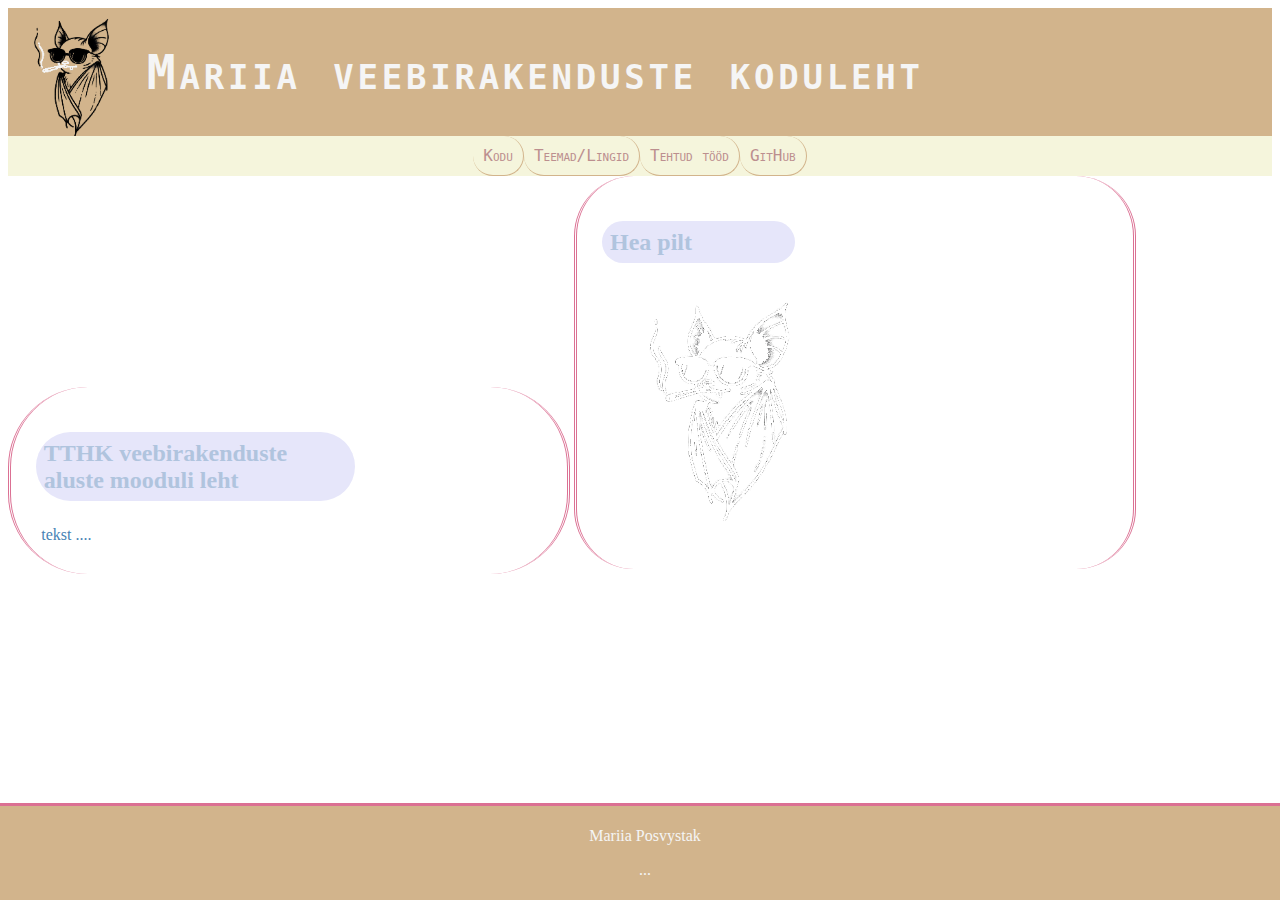
<file: index.html>
<!DOCTYPE html> <!--html5 on deklareeritud-->
<html lang="et">
<head>
    <meta charset="UTF-8">
    <title>Mariia veebirakenduste koduleht</title>
    <link rel="stylesheet" href="style.css">
</head>
<body>
<!--päis-шапка-header-->
<header>
    <h1>Mariia veebirakenduste koduleht</h1>
</header>
<!--navigeerimis menüü-->
<nav>
    <ul>
        <li><a href="index.html">Kodu</a></li>
        <li><a href="Teemad_lingid.html">Teemad/Lingid</a></li>
        <li><a href="tood.html">Tehtud tööd</a></li>
        <li><a href="GitHub.html">GitHub</a></li>
    </ul>
</nav>
<!--main-sisu-->
<main>
    <section id="osa1">
        <h2>TTHK veebirakenduste aluste mooduli leht</h2>
        <div>tekst ....</div>
    </section>
    <section id="osa2">
        <h2>Hea pilt</h2>
        <img src="nahkhiir.png" alt="Nahkhiir">
    </section>
</main>
<!--jalus-->
<footer>
    <p>Mariia Posvystak</p>
    <p>...</p>
</footer>
</body>
</html>
</file>
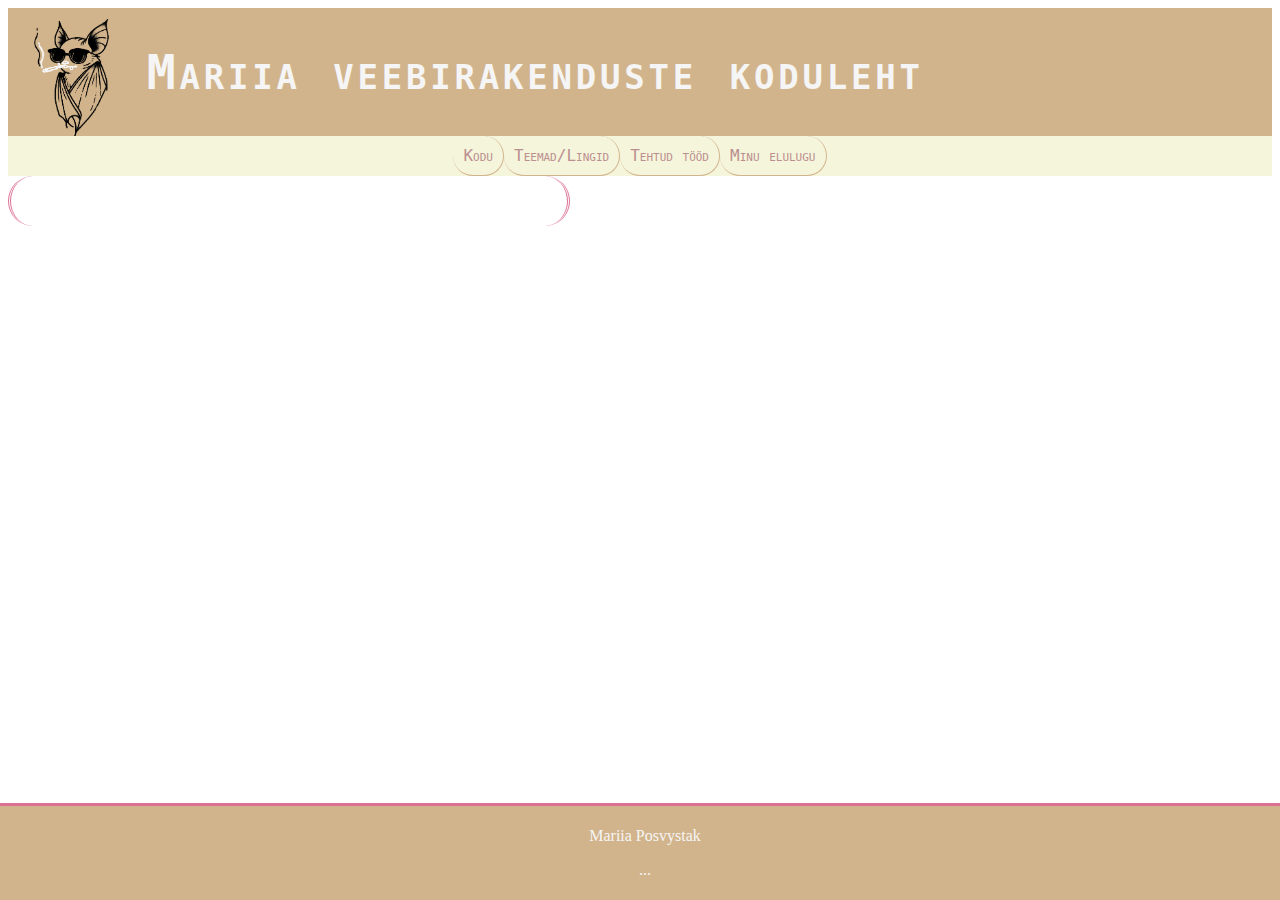
<file: Elulugu.html>
<!DOCTYPE html> <!--html5 on deklareeritud-->
<html lang="et">
<head>
    <meta charset="UTF-8">
    <title>Mariia veebirakenduste koduleht</title>
    <link rel="stylesheet" href="style.css">
</head>
<body>
<!--päis-шапка-header-->
<header>
    <h1>Mariia veebirakenduste koduleht</h1>
</header>
<!--navigeerimis menüü-->
<nav>
    <ul>
        <li><a href="index.html">Kodu</a></li>
        <li><a href="Teemad_lingid.html">Teemad/Lingid</a></li>
        <li><a href="tood.html">Tehtud tööd</a></li>
        <li><a >Minu elulugu</a></li>
    </ul>
</nav>
<!--main-sisu-->
<main>
    <section id="osa1">
    </section>
</main>
<!--jalus-->
<footer>
    <p>Mariia Posvystak</p>
    <p>...</p>
</footer>
</body>
</html>
</file>
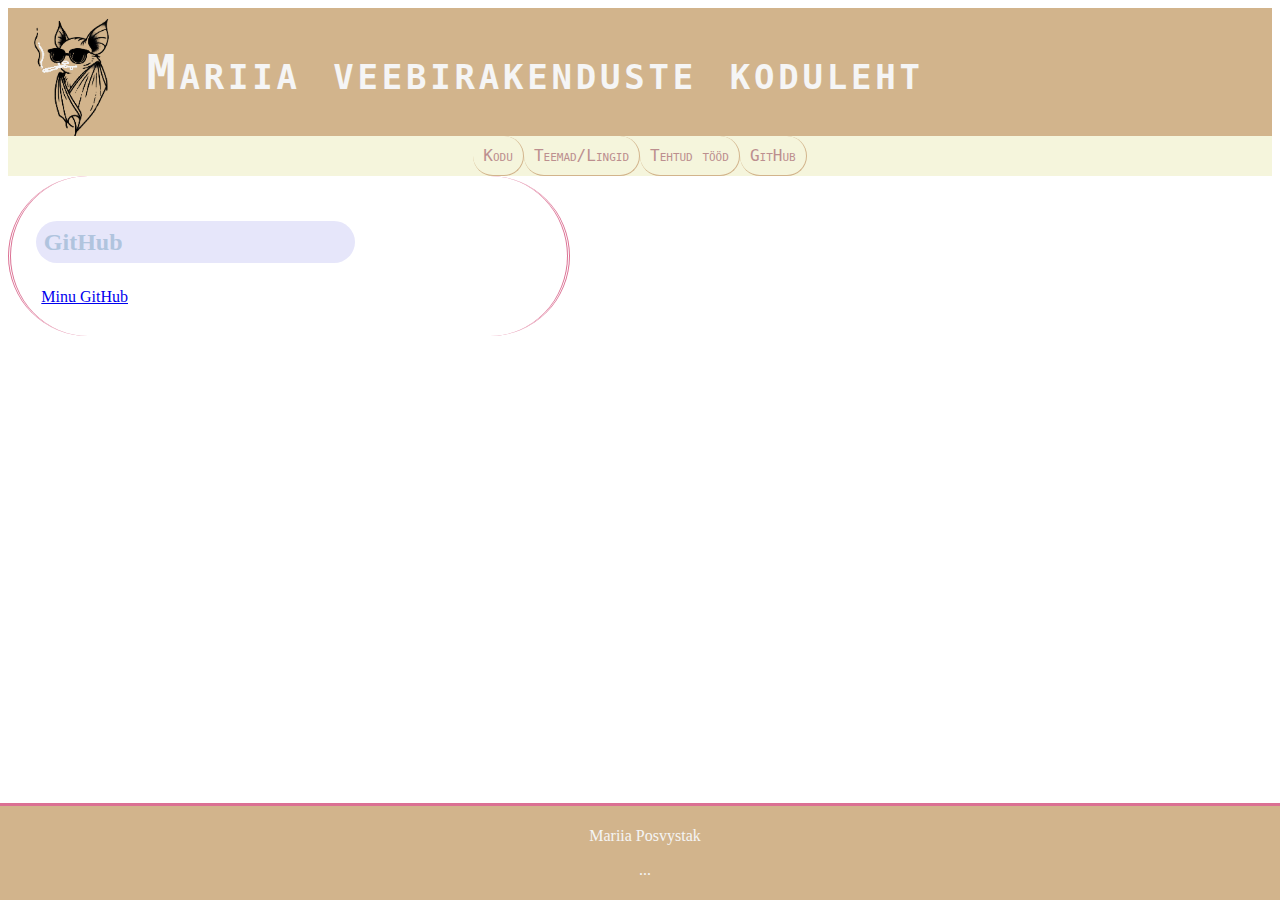
<file: GitHub.html>
<!DOCTYPE html> <!--html5 on deklareeritud-->
<html lang="et">
<head>
    <meta charset="UTF-8">
    <title>Mariia veebirakenduste koduleht</title>
    <link rel="stylesheet" href="style.css">
</head>
<body>
<!--päis-шапка-header-->
<header>
    <h1>Mariia veebirakenduste koduleht</h1>
</header>
<!--navigeerimis menüü-->
<nav>
    <ul>
        <li><a href="index.html">Kodu</a></li>
        <li><a href="Teemad_lingid.html">Teemad/Lingid</a></li>
        <li><a href="tood.html">Tehtud tööd</a></li>
        <li><a href="GitHub.html">GitHub</a></li>
    </ul>
</nav>
<!--main-sisu-->
<main>
    <section id="osa1">
        <h2>GitHub</h2>
        <div>
            <a href="https://github.com/MariiaPosvystak">Minu GitHub</a>
        </div>
    </section>
</main>
<!--jalus-->
<footer>
    <p>Mariia Posvystak</p>
    <p>...</p>
</footer>
</body>
</html>
</file>
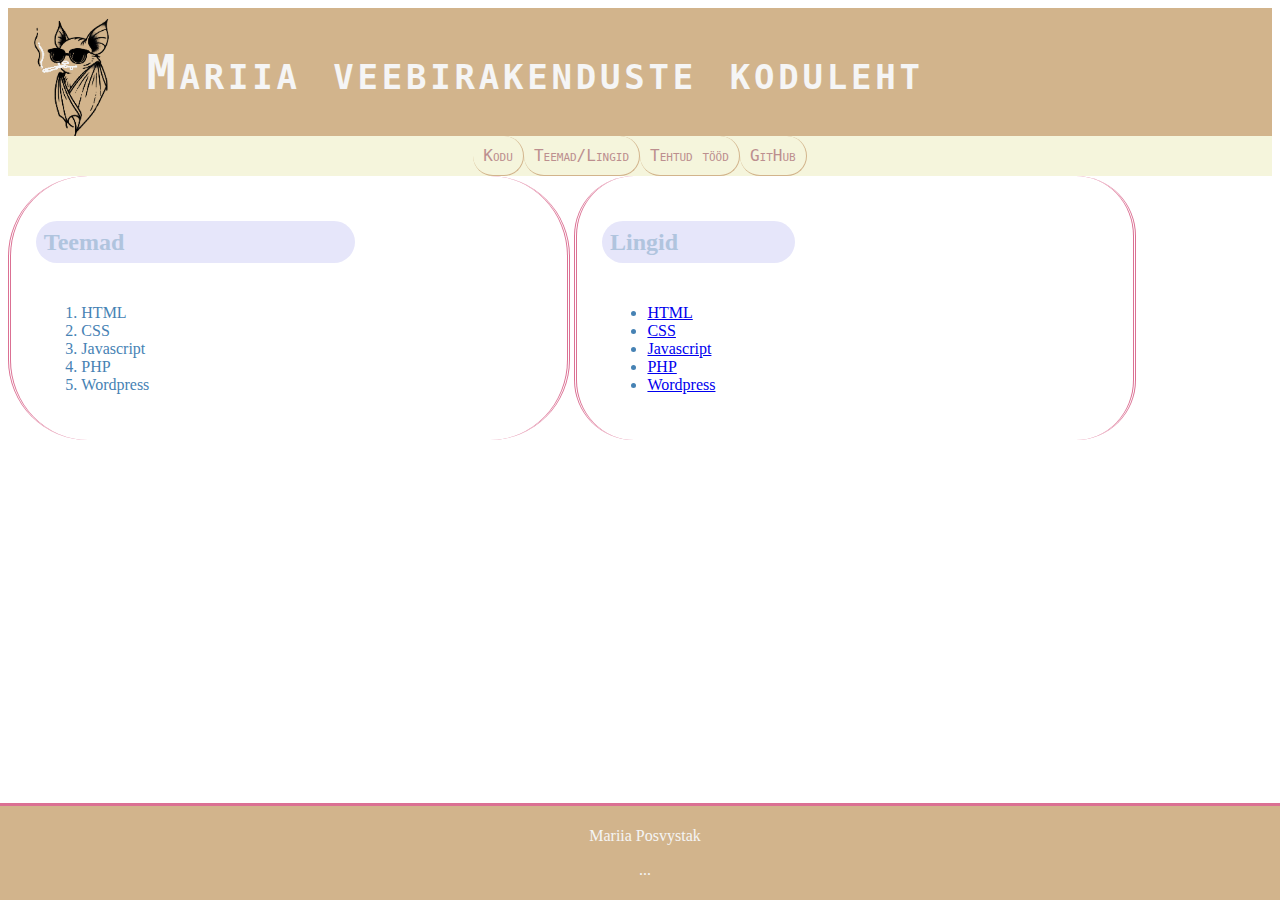
<file: Teemad_lingid.html>
<!DOCTYPE html> <!--html5 on deklareeritud-->
<html lang="et">
<head>
    <meta charset="UTF-8">
    <title>Mariia veebirakenduste koduleht</title>
    <link rel="stylesheet" href="style.css">
</head>
<body>
<!--päis-шапка-header-->
<header>
    <h1>Mariia veebirakenduste koduleht</h1>
</header>
<!--navigeerimis menüü-->
<nav>
    <ul>
        <li><a href="index.html">Kodu</a></li>
        <li><a href="Teemad_lingid.html">Teemad/Lingid</a></li>
        <li><a href="tood.html">Tehtud tööd</a></li>
        <li><a href="GitHub.html">GitHub</a></li>
    </ul>
</nav>
<!--main-sisu-->
<main>
    <section id="osa1">
        <h2>Teemad</h2>
        <div>
            <ol>
                <li>HTML</li>
                <li>CSS</li>
                <li>Javascript</li>
                <li>PHP</li>
                <li>Wordpress</li>
            </ol>
        </div>
    </section>
    <section id="osa2">
        <h2>Lingid</h2>
        <div>
            <ul>
                <li><a href="https://www.w3schools.com/html/default.asp">HTML</a></li>
                <li><a href="https://www.w3schools.com/css/default.asp">CSS</a></li>
                <li><a href="https://www.w3schools.com/js/default.asp">Javascript</a></li>
                <li><a href="https://www.w3schools.com/php/default.asp">PHP</a></li>
                <li><a href="https://com17699.wordpress.com/">Wordpress</a></li>
            </ul>
        </div>
    </section>
</main>
<!--jalus-->
<footer>
    <p>Mariia Posvystak</p>
    <p>...</p>
</footer>
</body>
</html>
</file>
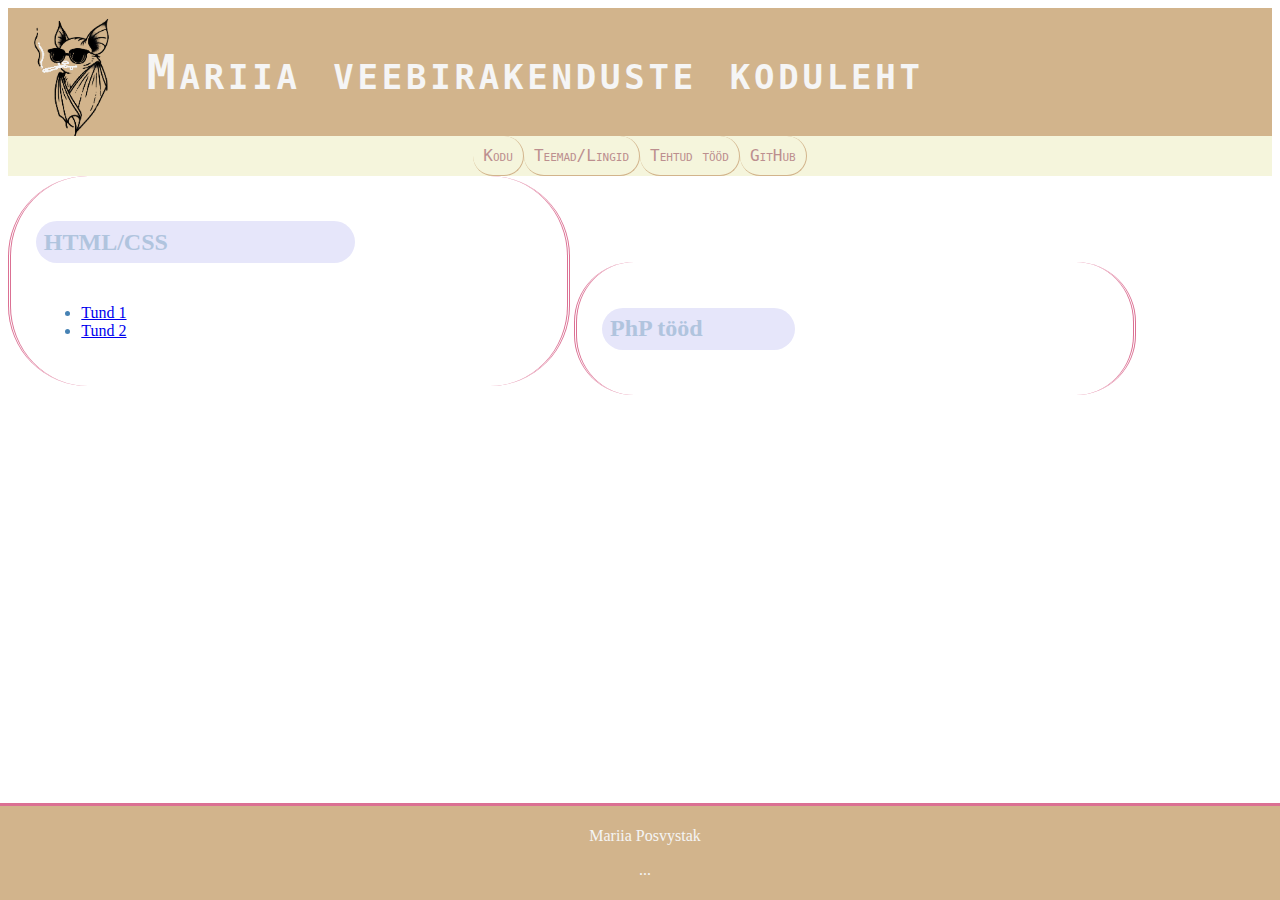
<file: tood.html>
<!DOCTYPE html> <!--html5 on deklareeritud-->
<html lang="et">
<head>
    <meta charset="UTF-8">
    <title>Mariia veebirakenduste koduleht</title>
    <link rel="stylesheet" href="style.css">
</head>
<body>
<!--päis-шапка-header-->
<header>
    <h1>Mariia veebirakenduste koduleht</h1>
</header>
<!--navigeerimis menüü-->
<nav>
    <ul>
        <li><a href="index.html">Kodu</a></li>
        <li><a href="Teemad_lingid.html">Teemad/Lingid</a></li>
        <li><a href="tood.html">Tehtud tööd</a></li>
        <li><a href="GitHub.html">GitHub</a></li>
    </ul>
</nav>
<!--main-sisu-->
<main>
    <section id="osa1">
        <h2>HTML/CSS</h2>
        <div>
            <ul>
                <li><a href="HTML/tund1.html">Tund 1</a></li>
                <li><a href="HTML/tund2.html">Tund 2</a></li>
            </ul>
        </div>
    </section>
    <section id="osa2">
        <h2>PhP tööd</h2>
    </section>
</main>
<!--jalus-->
<footer>
    <p>Mariia Posvystak</p>
    <p>...</p>
</footer>
</body>
</html>
</file>
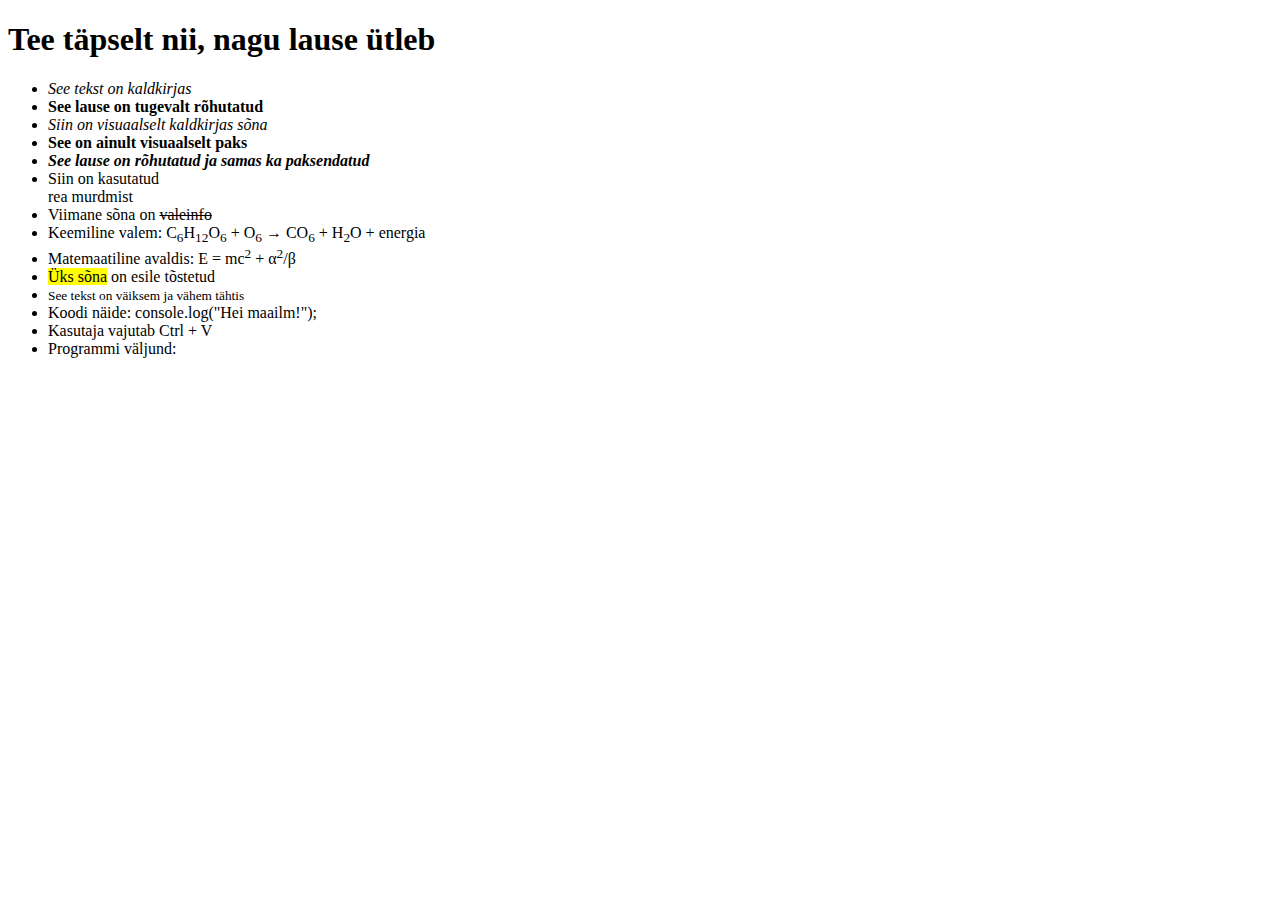
<file: tund2.html>
<!DOCTYPE html>
<html lang="en">
<head>
    <meta charset="UTF-8">
    <title>Metshein teksti harjutused</title>
</head>
<body>
<h1>Tee täpselt nii, nagu lause ütleb</h1>
<ul>
    <li><em>See tekst on kaldkirjas</em></li>
    <li><b>See lause on tugevalt rõhutatud</b></li>
    <li><i>Siin on visuaalselt kaldkirjas sõna</i></li>
    <li><b>See on ainult visuaalselt paks</b></li>
    <li><b><i>See lause on rõhutatud ja samas ka paksendatud</i></b></li>
    <li>Siin on kasutatud <br>rea murdmist</li>
    <li>Viimane sõna on <s>valeinfo</s></li>
    <li>Keemiline valem: C<sub>6</sub>H<sub>12</sub>O<sub>6</sub> + O<sub>6</sub> → CO<sub>6</sub> + H<sub>2</sub>O + energia</li>
    <li>Matemaatiline avaldis: E = mc<sup>2</sup> + α<sup>2</sup>/β</li>
    <li><mark>Üks sõna</mark> on esile tõstetud</li>
    <li><small>See tekst on väiksem ja vähem tähtis</small></li>
    <li>Koodi näide: console.log("Hei maailm!");</li>
    <li>Kasutaja vajutab Ctrl + V</li>
    <li>Programmi väljund:</li>
</ul>
</body>
</html>
</file>
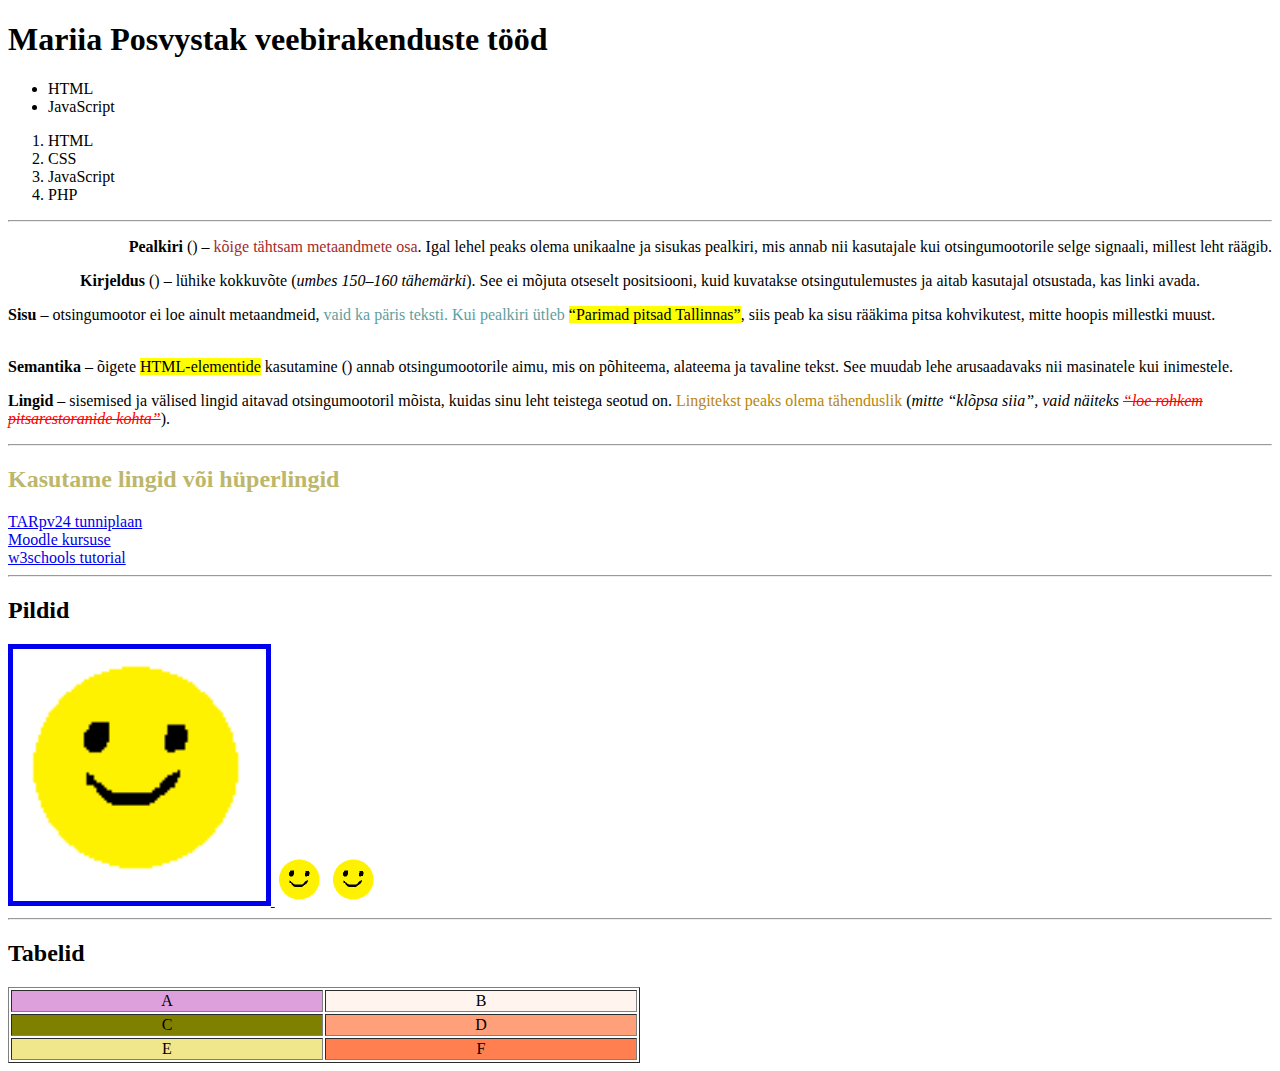
<file: Veb.html>
<!DOCTYPE html>
<!--kommentaar-->
<html lang="et">
<!--tehniline info-->
<head>
    <meta charset="UTF-8">
    <!--Кодування-->

    <title>Mariia Posvystak veebirakenduste tööd</title>
    <!--Заголовок-->

    <meta name="description" content="Õpime veebitehnoloogiat">
    <!--Опис сторінки-->

    <meta name="author" content="Mariia Posvystak">
    <!--Автор-->

    <meta name="viewport" content="width=device-width, initial-scale=1.0">
    <!--Масштабування відповідно до розміру екрана пристрою-->

    <!-- <meta name="robots" content="noindex, nofollow"> -->
    <!--noindex – сторінка не відображатиметься в результатах пошуку
    nofollow – посилання на сторінці не переходять
    (Якщо хочете, щоб пошукові системи не знаходили або сканували сторінку.-->

    <!--<link rel="icon" type="image/png" href="favicon.png">
    <link rel="apple-touch-icon" sizes="180x180" href="favicon_io//apple-touch-icon.png">
    <link rel="icon" type="image/png" sizes="32x32" href="favicon_io//favicon-32x32.png">
    <link rel="icon" type="image/png" sizes="16x16" href="favicon_io//favicon-16x16.png">
    -->
    <link rel="icon" href="favicon.ico">
    <link rel="icon" type="image/png" sizes="32x32" href="favicon-32x32.png">
    <link rel="icon" type="image/png" sizes="16x16" href="favicon-16x16.png">
    <!-- Apple ikoon (iOS avaekraanile lisamisel) -->
    <link rel="apple-touch-icon" href="apple-touch-icon.png">
    <link rel="manifest" href="//site.webmanifest">
    <!--Иконка-->

    <meta property="og:title" content="Õppematerjal: Metainfo ja leheinfo">
    <meta property="og:description" content="Kuidas täita HTML <head> korrektsete metaandmetega.">
    <meta property="og:type" content="website">
    <meta property="og:url" content="https://naide.ee/">
    <meta property="og:image" content="https://naide.ee/og-pilt.jpg">
    <!--Соц сети (силка при надсиланні)-->

    <meta name="twitter:card" content="summary_large_image">
    <meta name="twitter:title" content="Õppematerjal: Metainfo ja leheinfo">
    <meta name="twitter:description" content="Kuidas täita HTML <head> korrektsete metaandmetega.">
    <meta name="twitter:image" content="https://naide.ee/og-pilt.jpg">
    <!--Твитер-->

</head>
<body>
<h1>Mariia Posvystak veebirakenduste tööd</h1>
<ul>
    <li>HTML</li>
    <li>JavaScript</li>
</ul>

<ol>
    <li>HTML</li>
    <li>CSS</li>
    <li>JavaScript</li>
    <li>PHP</li>
</ol>
<hr>
<!--lõik-->
<p align="right">
    <b>Pealkiri</b> () – <font color="Brown">kõige tähtsam metaandmete osa</font>. Igal lehel peaks olema unikaalne ja sisukas pealkiri, mis annab nii kasutajale kui otsingumootorile selge signaali, millest leht räägib.
    <p align="center"><b>Kirjeldus</b> () – lühike kokkuvõte (<i>umbes 150–160 tähemärki</i>). See ei mõjuta otseselt positsiooni, kuid kuvatakse otsingutulemustes ja aitab kasutajal otsustada, kas linki avada.
    <p><b>Sisu</b> – otsingumootor ei loe ainult metaandmeid, <font color="CadetBlue">vaid ka päris teksti. Kui pealkiri ütleb</font> <mark>“Parimad pitsad Tallinnas”</mark>, siis peab ka sisu rääkima pitsa kohvikutest, mitte hoopis millestki muust.
    <br><br><!--break- tühi rida-->
    <p align="justify"><b>Semantika</b> – õigete <mark>HTML-elementide</mark> kasutamine () annab otsingumootorile aimu, mis on põhiteema, alateema ja tavaline tekst. See muudab lehe arusaadavaks nii masinatele kui inimestele.
    <p><b>Lingid</b> – sisemised ja välised lingid aitavad otsingumootoril mõista, kuidas sinu leht teistega seotud on. <font color="DarkGoldenRod">Lingitekst peaks olema tähenduslik</font> (<i>mitte “klõpsa siia”, vaid näiteks <font color="Red"><del>“loe rohkem pitsarestoranide kohta”</del></font></i>).
</p>
<hr>
<h2><font color="DarkKhaki">Kasutame lingid või hüperlingid</font></h2>
<a href="https://thk.edupage.org/timetable/view.php?fullscreen=1" target="_blank">TARpv24 tunniplaan</a>
<br>
<a href="https://moodle.edu.ee/my/courses.php" target="_blank">Moodle kursuse</a>
<br>
<a href="https://www.w3schools.com/" target="_blank">w3schools tutorial</a>
<hr>
<h2>Pildid</h2>
<a href="Emoji.png">
    <img src="Emoji.png" alt="see on emoji" width="20%" border="5">
</a>

<img src="Emoji.png" alt="see on emoji" width="50">
<img src="Emoji.png" alt="see on emoji" width="50px">
<hr>
<h2>Tabelid</h2>
<table border="1" width="50%">
    <!--1.rida-->
    <tr>
        <!--lahter-ячейки-->
        <td align="center" bgcolor="Plum">A</td>
        <td align="center" bgcolor="SeaShell">B</td>
    </tr>
    <!--2.rida-->
    <tr>
        <!--lahter-ячейки-->
        <td align="center" bgcolor="Olive">C</td>
        <td align="center" bgcolor="LightSalmon">D</td>
    </tr>
    <!--3.rida-->
    <tr>
        <!--lahter-ячейки-->
        <td align="center" bgcolor="Khaki">E</td>
        <td align="center" bgcolor="Coral">F</td>
    </tr>
</table>
<a href="tund2.html" target="_blank"></a>
</body>
</html>
</file>
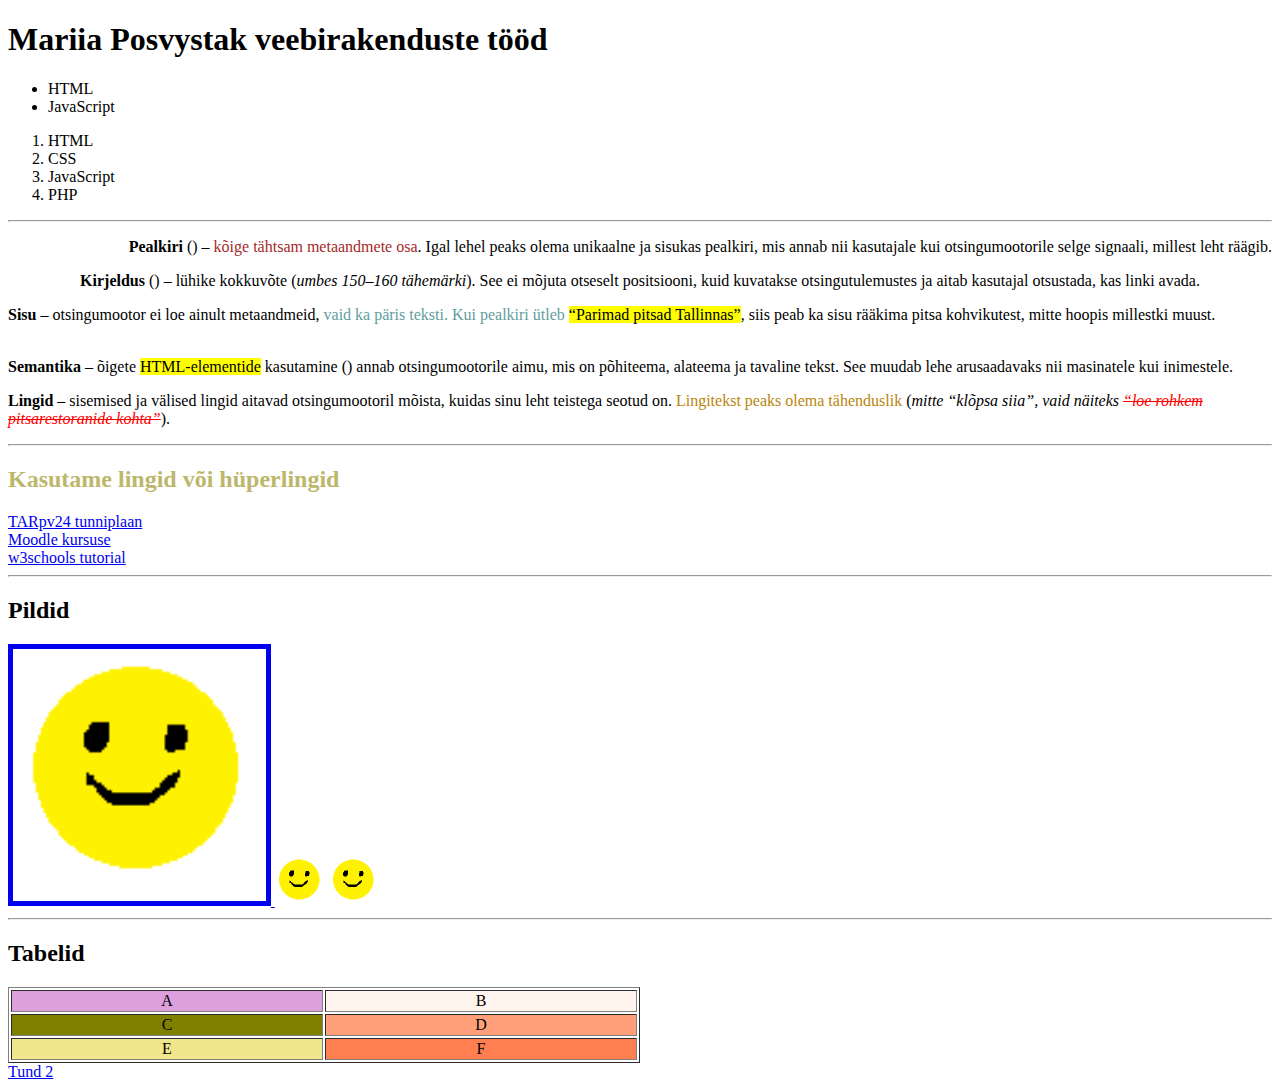
<file: HTML/tund1.html>
<!DOCTYPE html>
<!--kommentaar-->
<html lang="et">
<!--tehniline info-->
<head>
    <meta charset="UTF-8">
    <!--Кодування-->

    <title>Mariia Posvystak veebirakenduste tööd</title>
    <!--Заголовок-->

    <meta name="description" content="Õpime veebitehnoloogiat">
    <!--Опис сторінки-->

    <meta name="author" content="Mariia Posvystak">
    <!--Автор-->

    <meta name="viewport" content="width=device-width, initial-scale=1.0">
    <!--Масштабування відповідно до розміру екрана пристрою-->

    <!-- <meta name="robots" content="noindex, nofollow"> -->
    <!--noindex – сторінка не відображатиметься в результатах пошуку
    nofollow – посилання на сторінці не переходять
    (Якщо хочете, щоб пошукові системи не знаходили або сканували сторінку.-->

    <!--<link rel="icon" type="image/png" href="favicon.png">
    <link rel="apple-touch-icon" sizes="180x180" href="favicon_io//apple-touch-icon.png">
    <link rel="icon" type="image/png" sizes="32x32" href="favicon_io//favicon-32x32.png">
    <link rel="icon" type="image/png" sizes="16x16" href="favicon_io//favicon-16x16.png">
    -->
    <link rel="icon" href="favicon.ico">
    <link rel="icon" type="image/png" sizes="32x32" href="favicon-32x32.png">
    <link rel="icon" type="image/png" sizes="16x16" href="favicon-16x16.png">
    <!-- Apple ikoon (iOS avaekraanile lisamisel) -->
    <link rel="apple-touch-icon" href="apple-touch-icon.png">
    <link rel="manifest" href="//site.webmanifest">
    <!--Иконка-->

    <meta property="og:title" content="Õppematerjal: Metainfo ja leheinfo">
    <meta property="og:description" content="Kuidas täita HTML <head> korrektsete metaandmetega.">
    <meta property="og:type" content="website">
    <meta property="og:url" content="https://naide.ee/">
    <meta property="og:image" content="https://naide.ee/og-pilt.jpg">
    <!--Соц сети (силка при надсиланні)-->

    <meta name="twitter:card" content="summary_large_image">
    <meta name="twitter:title" content="Õppematerjal: Metainfo ja leheinfo">
    <meta name="twitter:description" content="Kuidas täita HTML <head> korrektsete metaandmetega.">
    <meta name="twitter:image" content="https://naide.ee/og-pilt.jpg">
    <!--Твитер-->

</head>
<body>
<h1>Mariia Posvystak veebirakenduste tööd</h1>
<ul>
    <li>HTML</li>
    <li>JavaScript</li>
</ul>

<ol>
    <li>HTML</li>
    <li>CSS</li>
    <li>JavaScript</li>
    <li>PHP</li>
</ol>
<hr>
<!--lõik-->
<p align="right">
    <b>Pealkiri</b> () – <font color="Brown">kõige tähtsam metaandmete osa</font>. Igal lehel peaks olema unikaalne ja sisukas pealkiri, mis annab nii kasutajale kui otsingumootorile selge signaali, millest leht räägib.
    <p align="center"><b>Kirjeldus</b> () – lühike kokkuvõte (<i>umbes 150–160 tähemärki</i>). See ei mõjuta otseselt positsiooni, kuid kuvatakse otsingutulemustes ja aitab kasutajal otsustada, kas linki avada.
    <p><b>Sisu</b> – otsingumootor ei loe ainult metaandmeid, <font color="CadetBlue">vaid ka päris teksti. Kui pealkiri ütleb</font> <mark>“Parimad pitsad Tallinnas”</mark>, siis peab ka sisu rääkima pitsa kohvikutest, mitte hoopis millestki muust.
    <br><br><!--break- tühi rida-->
    <p align="justify"><b>Semantika</b> – õigete <mark>HTML-elementide</mark> kasutamine () annab otsingumootorile aimu, mis on põhiteema, alateema ja tavaline tekst. See muudab lehe arusaadavaks nii masinatele kui inimestele.
    <p><b>Lingid</b> – sisemised ja välised lingid aitavad otsingumootoril mõista, kuidas sinu leht teistega seotud on. <font color="DarkGoldenRod">Lingitekst peaks olema tähenduslik</font> (<i>mitte “klõpsa siia”, vaid näiteks <font color="Red"><del>“loe rohkem pitsarestoranide kohta”</del></font></i>).
</p>
<hr>
<h2><font color="DarkKhaki">Kasutame lingid või hüperlingid</font></h2>
<a href="https://thk.edupage.org/timetable/view.php?fullscreen=1" target="_blank">TARpv24 tunniplaan</a>
<br>
<a href="https://moodle.edu.ee/my/courses.php" target="_blank">Moodle kursuse</a>
<br>
<a href="https://www.w3schools.com/" target="_blank">w3schools tutorial</a>
<hr>
<h2>Pildid</h2>
<a href="Emoji.png">
    <img src="Emoji.png" alt="see on emoji" width="20%" border="5">
</a>

<img src="Emoji.png" alt="see on emoji" width="50">
<img src="Emoji.png" alt="see on emoji" width="50px">
<hr>
<h2>Tabelid</h2>
<table border="1" width="50%">
    <!--1.rida-->
    <tr>
        <!--lahter-ячейки-->
        <td align="center" bgcolor="Plum">A</td>
        <td align="center" bgcolor="SeaShell">B</td>
    </tr>
    <!--2.rida-->
    <tr>
        <!--lahter-ячейки-->
        <td align="center" bgcolor="Olive">C</td>
        <td align="center" bgcolor="LightSalmon">D</td>
    </tr>
    <!--3.rida-->
    <tr>
        <!--lahter-ячейки-->
        <td align="center" bgcolor="Khaki">E</td>
        <td align="center" bgcolor="Coral">F</td>
    </tr>
</table>
<a href="tund2.html" target="_blank">Tund 2</a>
</body>
</html>
</file>
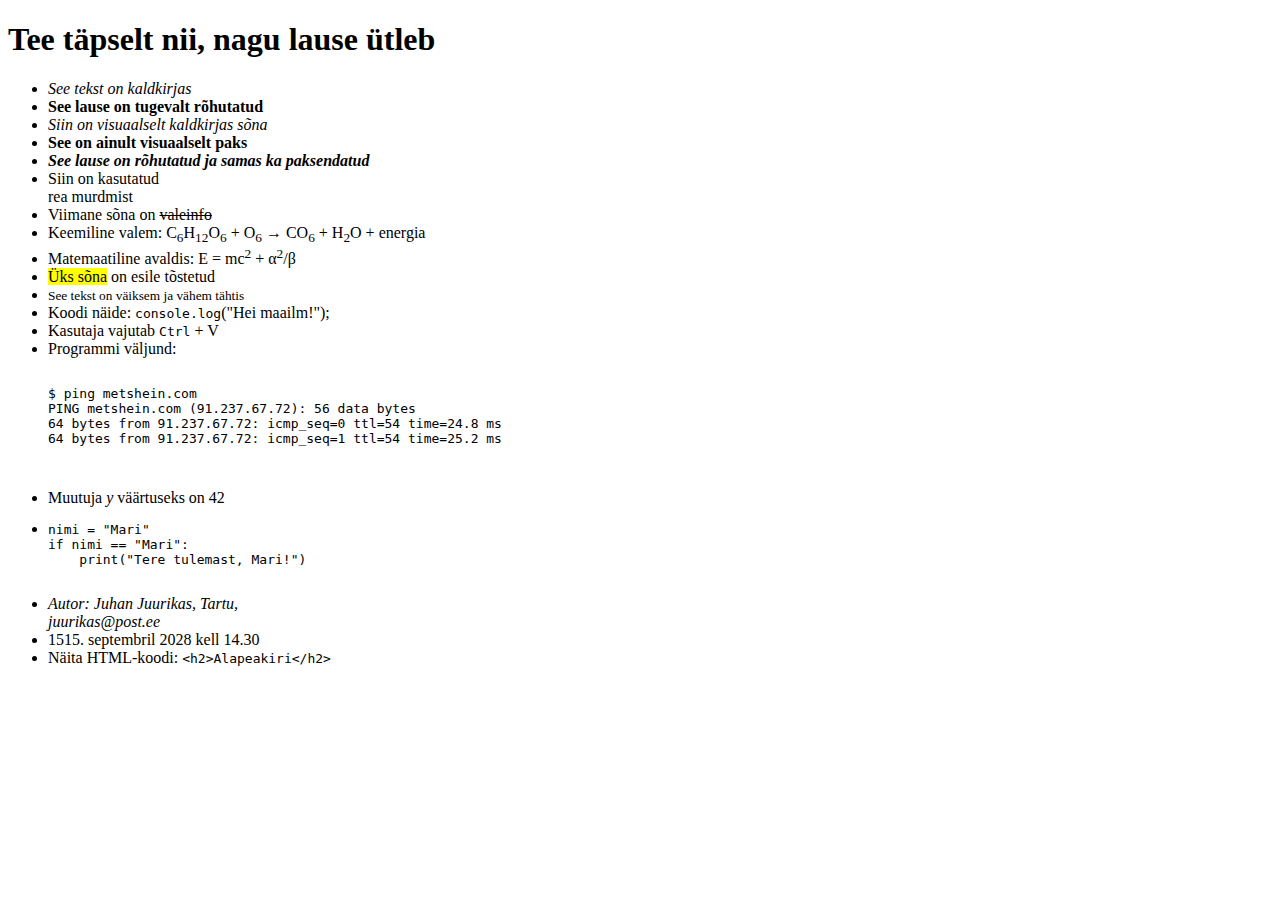
<file: HTML/tund2.html>
<!DOCTYPE html>
<html lang="en">
<head>
    <meta charset="UTF-8">
    <title>Metshein teksti harjutused</title>
</head>
<body>
<h1>Tee täpselt nii, nagu lause ütleb</h1>
<ul>
    <li><em>See tekst on kaldkirjas</em></li>
    <li><strong>See lause on tugevalt rõhutatud</strong></li>
    <li><i>Siin on visuaalselt kaldkirjas sõna</i></li>
    <li><b>See on ainult visuaalselt paks</b></li>
    <li><b><i>See lause on rõhutatud ja samas ka paksendatud</i></b></li>
    <li>Siin on kasutatud <br>rea murdmist</li>
    <li>Viimane sõna on <s>valeinfo</s></li>
    <li>Keemiline valem: C<sub>6</sub>H<sub>12</sub>O<sub>6</sub> + O<sub>6</sub> → CO<sub>6</sub> + H<sub>2</sub>O + energia</li>
    <li>Matemaatiline avaldis: E = mc<sup>2</sup> + α<sup>2</sup>/β</li>
    <li><mark>Üks sõna</mark> on esile tõstetud</li>
    <li><small>See tekst on väiksem ja vähem tähtis</small></li>
    <li>Koodi näide: <code>console.log</code>("Hei maailm!");</li>
    <li>Kasutaja vajutab <kbd>Ctrl</kbd> + V</li>
    <li>Programmi väljund: 
        <pre><code>
$ ping metshein.com
PING metshein.com (91.237.67.72): 56 data bytes
64 bytes from 91.237.67.72: icmp_seq=0 ttl=54 time=24.8 ms
64 bytes from 91.237.67.72: icmp_seq=1 ttl=54 time=25.2 ms
            </code>
        </pre>
    </li>
    <li>Muutuja <var>y</var> väärtuseks on 42</li>
    <li>
        <pre>
nimi = "Mari"
if nimi == "Mari":
    print("Tere tulemast, Mari!")
        </pre>
    </li>
    <li><i>Autor: Juhan Juurikas, Tartu,</i><address>juurikas@post.ee</address></li>
    <li><time datetime="2025-09-15T14:30">15</time>15. septembril 2028 kell 14.30</li>
    <li>Näita HTML-koodi: <code>&lt;h2&gt;Alapeakiri&lt;/h2&gt;</code></li>
</ul>
</body>
</html>
</file>
<file: style.css>
header {
    background-color: Tan;
    letter-spacing: 0.1cm;
    padding: 1mm;
    font-variant: small-caps;
    font-family:"Kode Mono", monospace;
    font-size: x-large;
    background-image: url("nahkhiir_h.png");
    background-repeat: no-repeat;
    background-size: 135px 140px;
}
header h1 {
    margin-left: 135px;
    color: WhiteSmoke;
}
img{
    width: 250px;
}
footer{
    background-color: Tan;
    color: WhiteSmoke;
    border-top:3px solid PaleVioletRed;
    padding: 5px;
    text-align: center;
    position: fixed;
    left: 0;
    bottom: 0;
    width: 100%;
}
section#osa1{
    display: inline-block;
    border-left: 3px double PaleVioletRed;
    border-right: 3px double PaleVioletRed;
    width: 40%;
    border-radius: 80px;
    padding: 2%;
}
section#osa2{
    display: inline-block;
    border-left: 3px double PaleVioletRed;
    border-right: 3px double PaleVioletRed;
    width: 40%;
    border-radius: 60px;
    padding: 2%;
}
#osa1 h2{
    background-color: Lavender;
    padding: 1.5%;
    border-radius: 120px;
    width: 60%;
    color: LightSteelBlue;
}
#osa2 h2{
    background-color: Lavender;
    padding: 1.5%;
    border-radius: 120px;
    width: 35%;
    color: LightSteelBlue;
}
#osa1 div{
    padding: 1%;
    color: SteelBlue;
}
#osa2 div{
    padding: 1%;
    color: SteelBlue;
}
nav ul{
    list-style-type: none;
    margin: 0;
    padding: 0;
    background-color: Beige;
    overflow: hidden; /*peidetud*/
    display: flex;
    justify-content: center;
}
nav ul li{
    float: left;
    border-bottom: 1px double Tan;
    border-right: 1px double Tan;
    border-radius: 60px;
}
nav ul li a{
    display: block;
    color: RosyBrown;
    text-align: center;
    padding: 10px;
    font-variant: small-caps;
    font-family: "Kode Mono", monospace;
    text-decoration: none;
}
nav ul li a:hover{ /*fookuses--hiir on peal*/
    background-color: Tan;
    border-radius: 60px;
}
</file>
